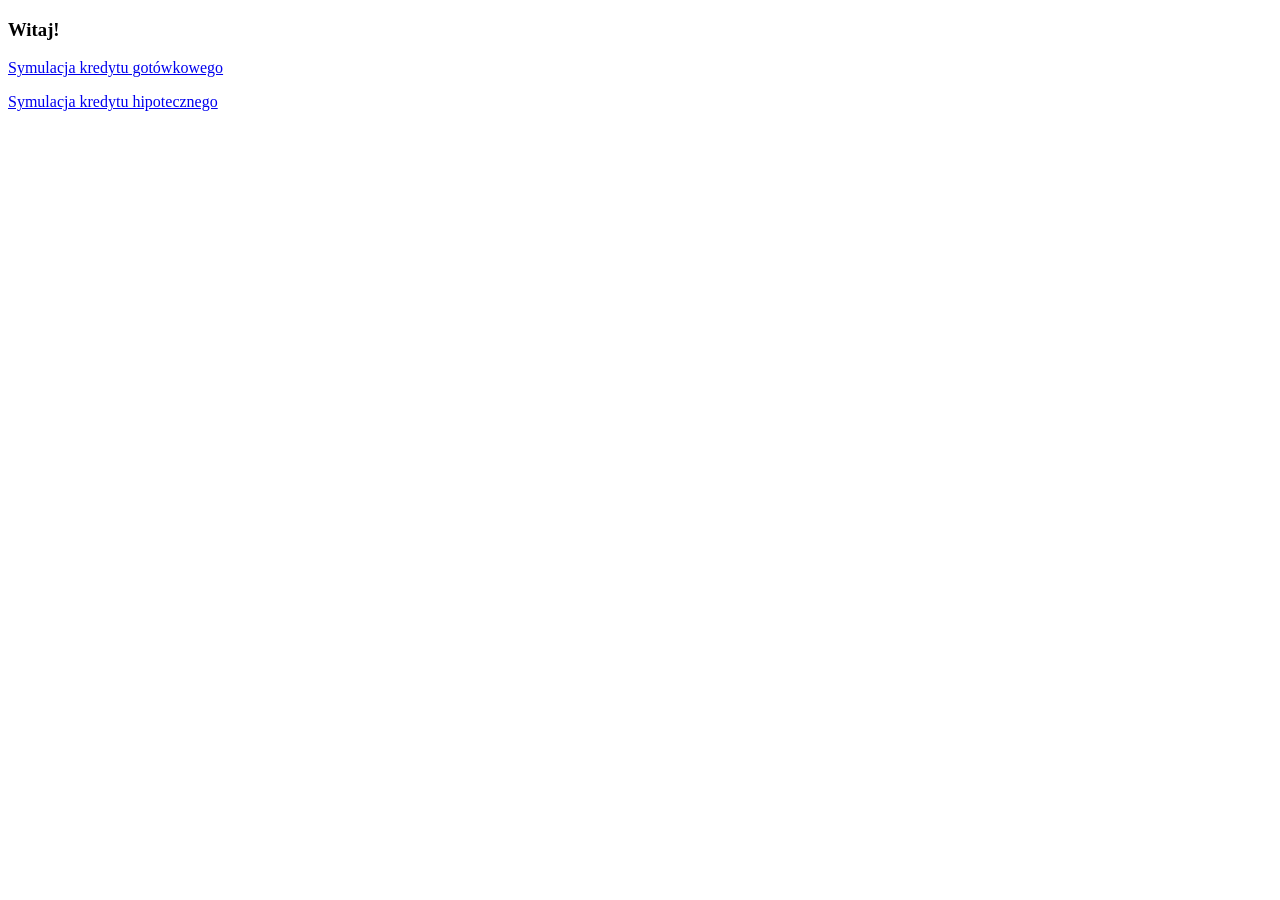
<file: src/main/resources/templates/index.html>
<!DOCTYPE html>
<html lang="en">
<head>
    <meta charset="UTF-8">
    <title>Index</title>
</head>
<body>
<h3>Witaj!</h3>

<p><a href="/loanParameters">Symulacja kredytu gotówkowego</a></p>
<p><a href="/mortgageParameters">Symulacja kredytu hipotecznego</a></p>
</body>
</html>
</file>
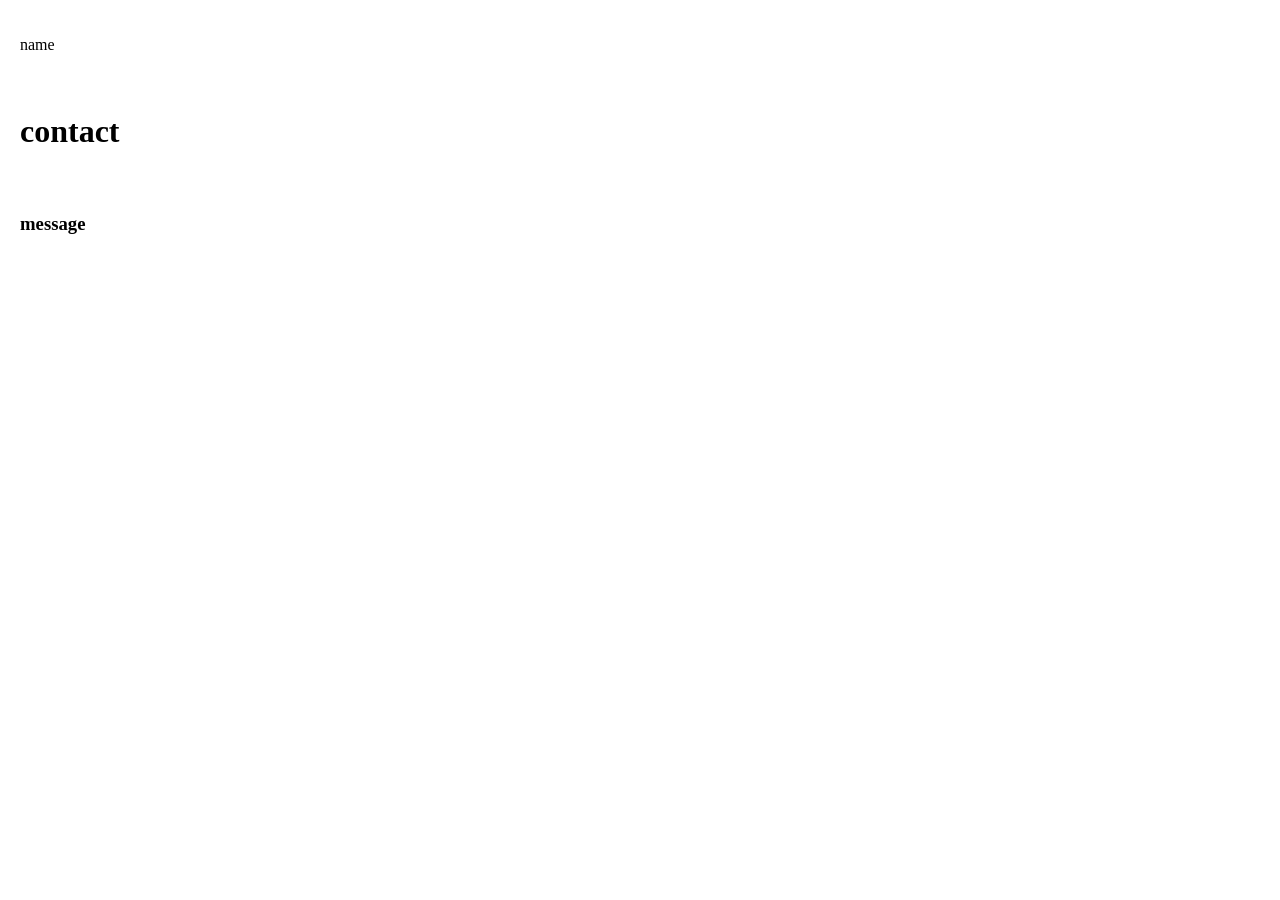
<file: src/main/resources/templates/message.html>
<!DOCTYPE html>
<html lang="en" xmlns:th="http://www.w3.org/1999/xhtml">
<head>
    <meta charset="UTF-8">
    <title>Nowy kontakt z Wybankuj.pl</title>
</head>
<body>
<table cellpadding="10">
    <tr><td><p th:text="${name}">name</p></td></tr>
    <tr><td><h1 th:text="${contact}">contact</h1></td></tr>
    <tr><td><h3 th:text="${message}">message</h3></td></tr>
</table>
</body>
</html>
</file>
